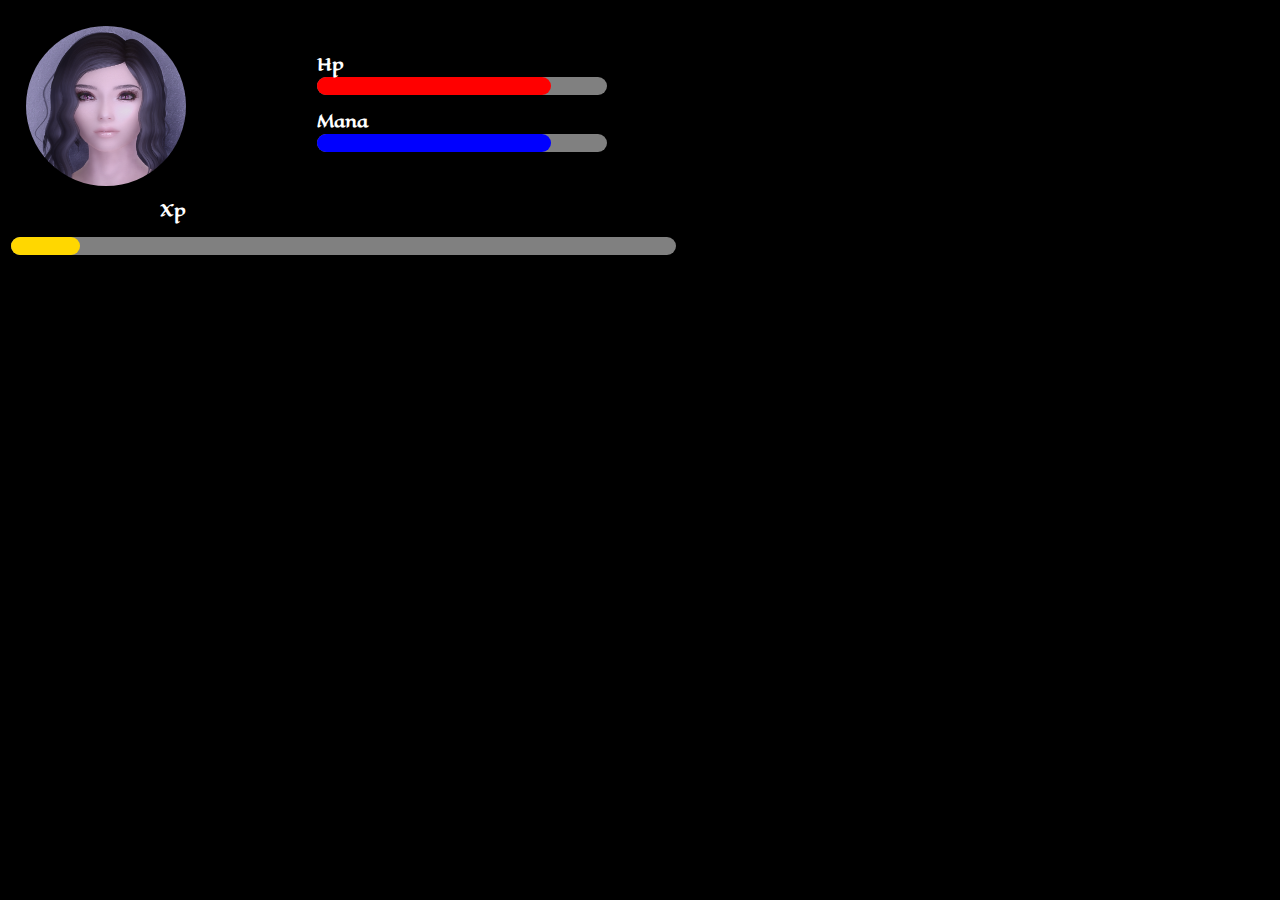
<file: test.html>
<!DOCTYPE html>
<head>
    <link rel="stylesheet" href="style.css">
    <link rel="stylesheet" href="ripped.scss">
</head>
<body>
    <div class="content-main">
        <div class="content-box">
            <table>
                <tr>
                    <th class="ppicWrap">
                        <div class="circle">
                            <img src="img/zima.png" class="ppic">
                        </div>
                    </th>
                    <th class="infoWrap">
                        <h1 class="name">ZIMA</h1>
                        <h4 class="level">LEVEL: 26</h4>
                    </th>
                    <th class="infobars">
                        <div class="lbstat">
                            <label >Hp</label>
                            <div class="container">
                                <div class="skill hpb" style="width: 80%;"></div>
                            </div>
                        </div>
    
                        <div class="lbstat">
                            <label>Mana</label>
                            <div class="container">
                                <div class="skill mpb" style="width: 80%;"></div>
                            </div>
                        </div>
                    </th>
                </tr>
                <tr>
                    <th>
                        <div class="lbxp">
                            <label>Xp</label>
                        </div>
                    </th>
                </tr>
                <tr class="level">
                    <th>
                        <div class="lbxp">
                            
                            <div class="containerxpb">
                                <div class="skill xpb" style="width: 10%;"></div>
                            </div>
                        </div>
                    </th>
   
                </tr>
    
            </table>
        </div>
    </div>

</body>
</html>
</file>
<file: style.css>
@font-face {
    font-family: MsMadi;
    src: url(font/MsMadi-Regular.ttf);
}
@font-face {
    font-family: Reenie;
    src: url(font/ReenieBeanie-Regular.ttf);
}
@font-face {
    font-family: Eagle;
    src: url(font/EagleLake-Regular.ttf);
}
body{
    background-color: black ;
    color: white;
}
table{
    vertical-align: top;
}
th{
    height: 2rem;
    width: 2rem;
}
.base{
    height: 20rem;
    width: 40rem;
    background-color: slategrey;
    border-radius: 5rem;
    background-image: url("img/paper.jpg");
}
.ppic{
    position: inherit;
    border-radius: 50%;
    height: 10rem;
    width: 10rem;
}
.ppicWrap{
    padding-left: 1rem;
    padding-top: 1rem;
    
}
.infoWrap{
    padding-left: 0.8rem;
    vertical-align: top;
    text-align: left;
    color: black;
    font-family: Eagle;
}
.level{
    margin-top: -1rem;
    padding-top: 0.2rem;
    text-align: left;
}
.lvl{
    width: 362%;
    height: 1rem;
}
.xp::-moz-progress-bar {
    background: gold;
    border-radius: 5rem;
}
.xp[value]{
    background-color: grey;
    width: 362%;
    height: 50%;
    -webkit-appearance: none;
    appearance: none;
    border-radius: 5rem;
}
.hp{
    color: red;
}
.mp{
    color: aqua;
}
.infobars{
    padding-top: 1.79rem;
    padding-left: 1rem;
    font-family: Eagle;
    vertical-align: top;
    text-align: left;
}
.container {
    background-color: grey;
    width: 570%;
    border-radius: 15px;
}
.skill {
    height: 1rem;
    padding: 1px;
    text-align: right;
    border-radius: 15px;
}
.hpb{
    background-color: red;
}
.mpb{
    background-color: blue;
}
.lbstat{
    padding-top: 0.8rem;
}
.containerxpb {
    background-color: grey;
    width: 380%;
    border-radius: 15px;
}
.xpb{
    background-color: gold;
}
.lbxp{
    text-align: right;
    padding-bottom: 0rem;
}
.lbxp label{

    font-family: Eagle;
}
</file>
